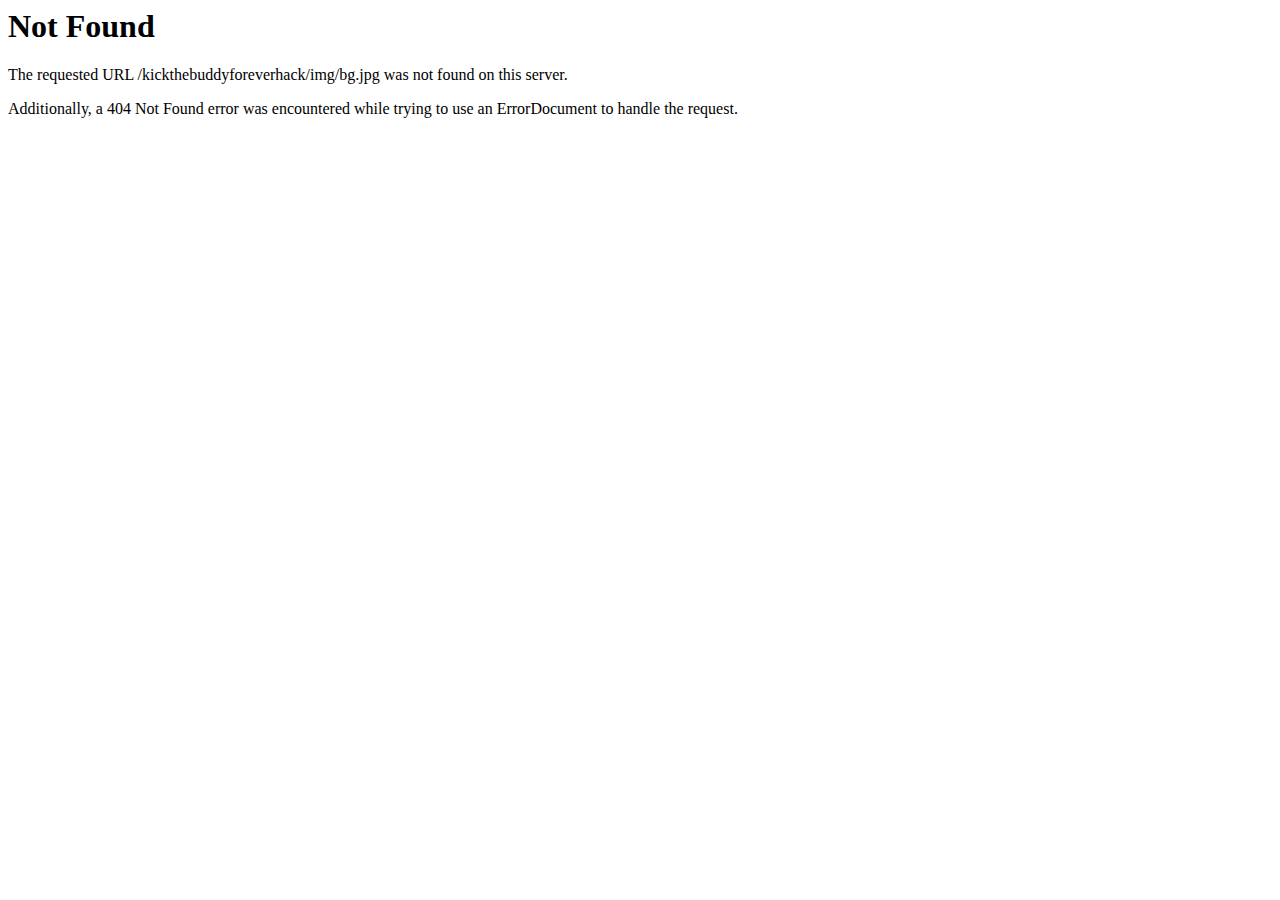
<file: img/bg.html>
<!DOCTYPE HTML PUBLIC "-//IETF//DTD HTML 2.0//EN">
<html><head>
<title>404 Not Found</title>
</head><body>
<h1>Not Found</h1>
<p>The requested URL /kickthebuddyforeverhack/img/bg.jpg was not found on this server.</p>
<p>Additionally, a 404 Not Found
error was encountered while trying to use an ErrorDocument to handle the request.</p>
</body></html>
</file>
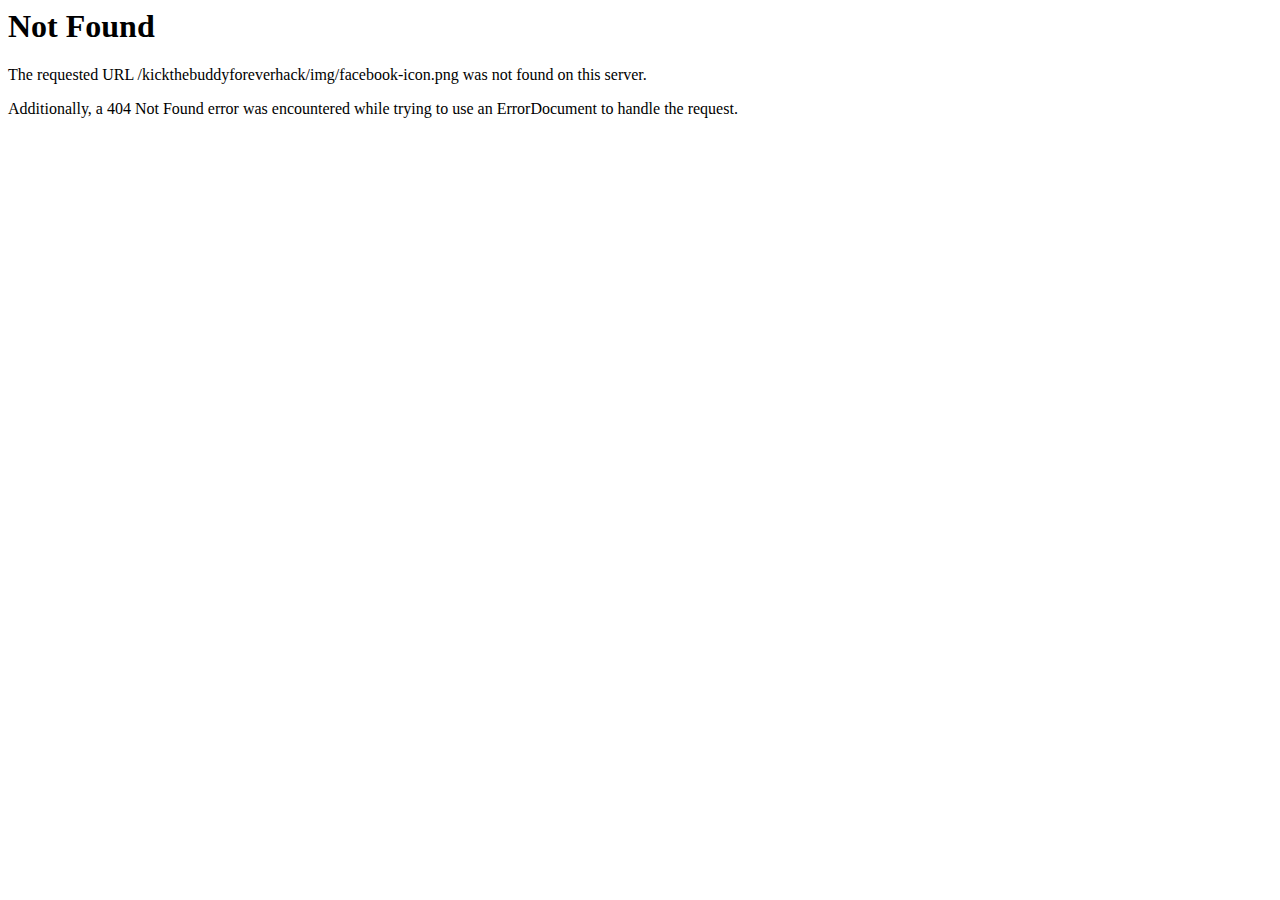
<file: img/facebook-icon.html>
<!DOCTYPE HTML PUBLIC "-//IETF//DTD HTML 2.0//EN">
<html><head>
<title>404 Not Found</title>
</head><body>
<h1>Not Found</h1>
<p>The requested URL /kickthebuddyforeverhack/img/facebook-icon.png was not found on this server.</p>
<p>Additionally, a 404 Not Found
error was encountered while trying to use an ErrorDocument to handle the request.</p>
</body></html>
</file>
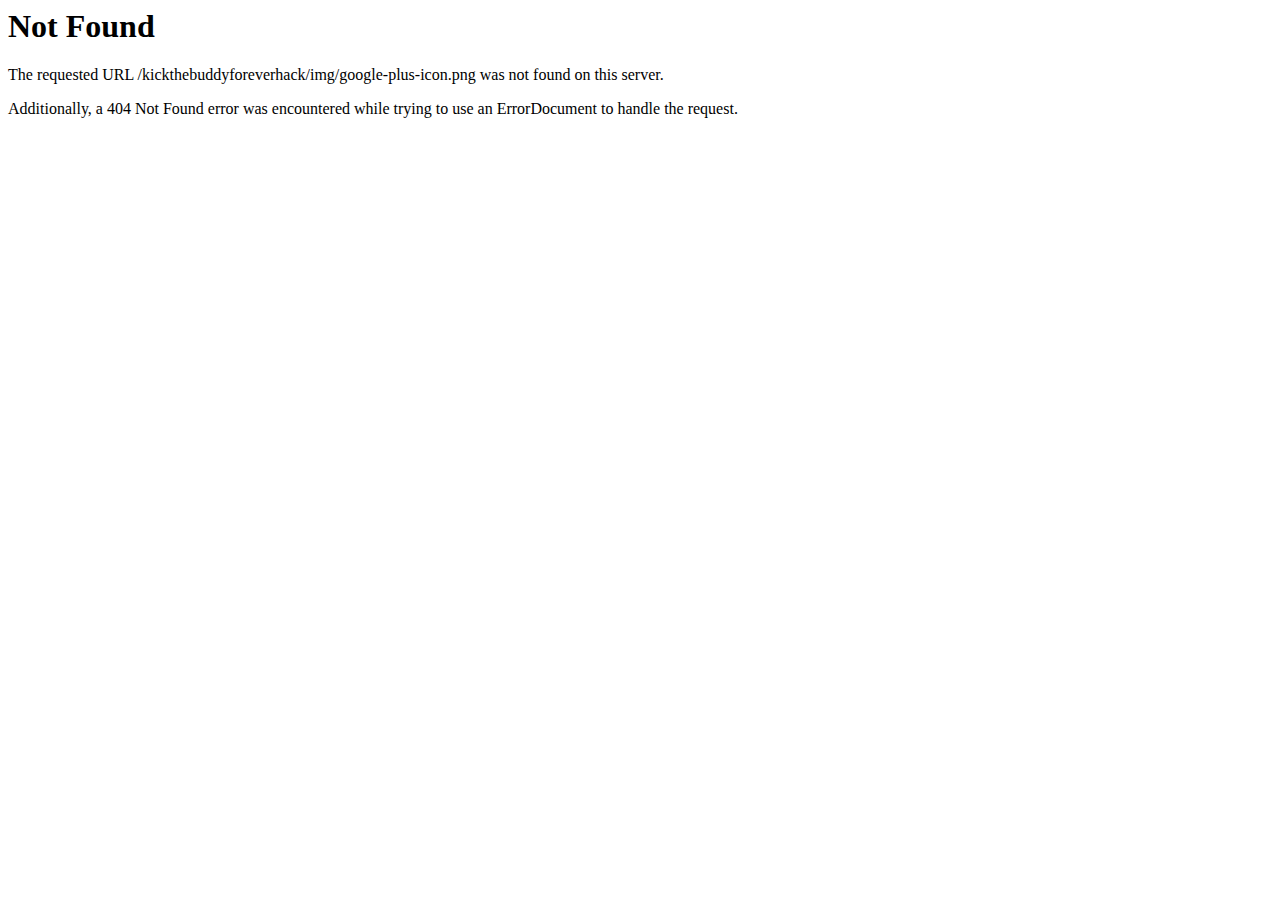
<file: img/google-plus-icon.html>
<!DOCTYPE HTML PUBLIC "-//IETF//DTD HTML 2.0//EN">
<html><head>
<title>404 Not Found</title>
</head><body>
<h1>Not Found</h1>
<p>The requested URL /kickthebuddyforeverhack/img/google-plus-icon.png was not found on this server.</p>
<p>Additionally, a 404 Not Found
error was encountered while trying to use an ErrorDocument to handle the request.</p>
</body></html>
</file>
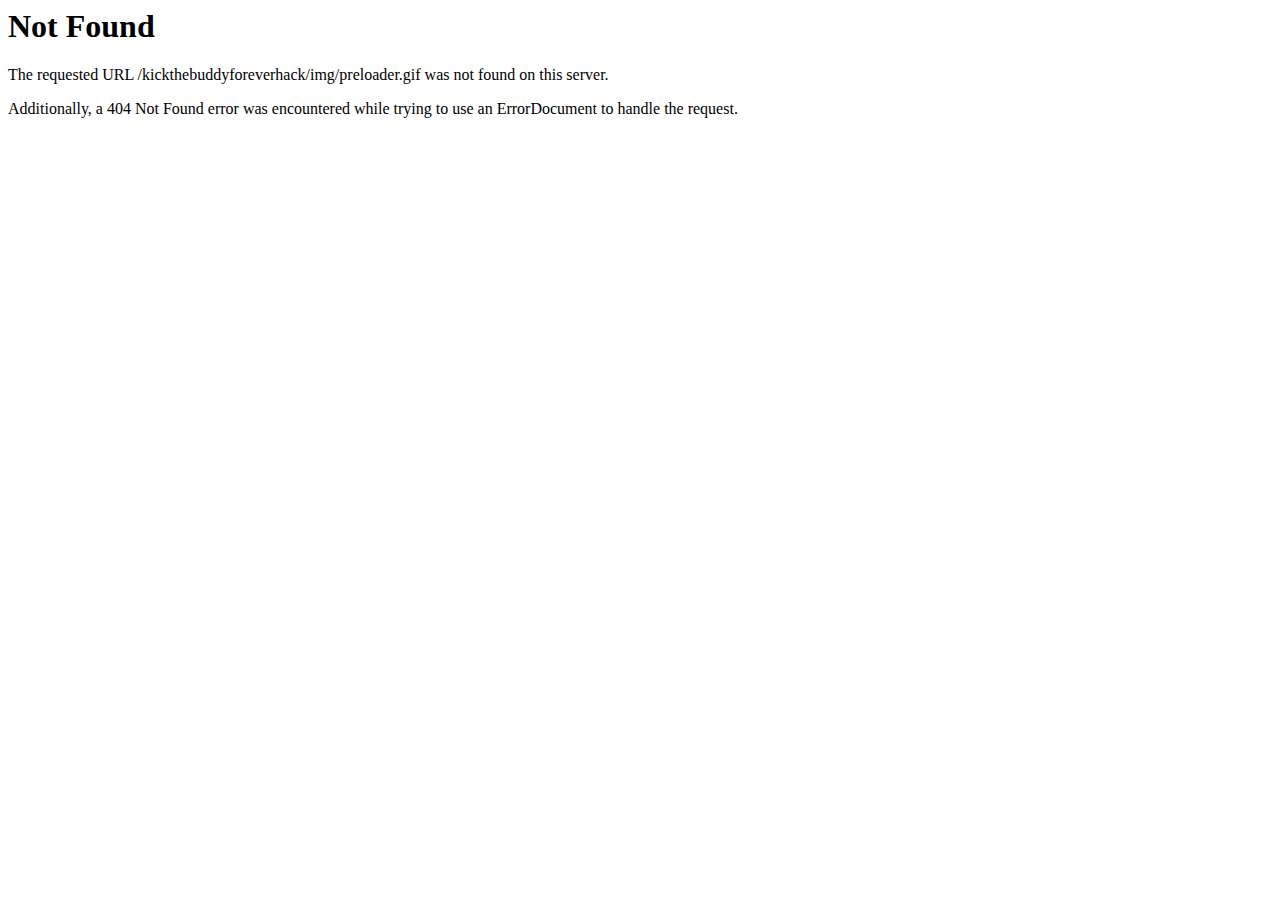
<file: img/preloader.html>
<!DOCTYPE HTML PUBLIC "-//IETF//DTD HTML 2.0//EN">
<html><head>
<title>404 Not Found</title>
</head><body>
<h1>Not Found</h1>
<p>The requested URL /kickthebuddyforeverhack/img/preloader.gif was not found on this server.</p>
<p>Additionally, a 404 Not Found
error was encountered while trying to use an ErrorDocument to handle the request.</p>
</body></html>
</file>
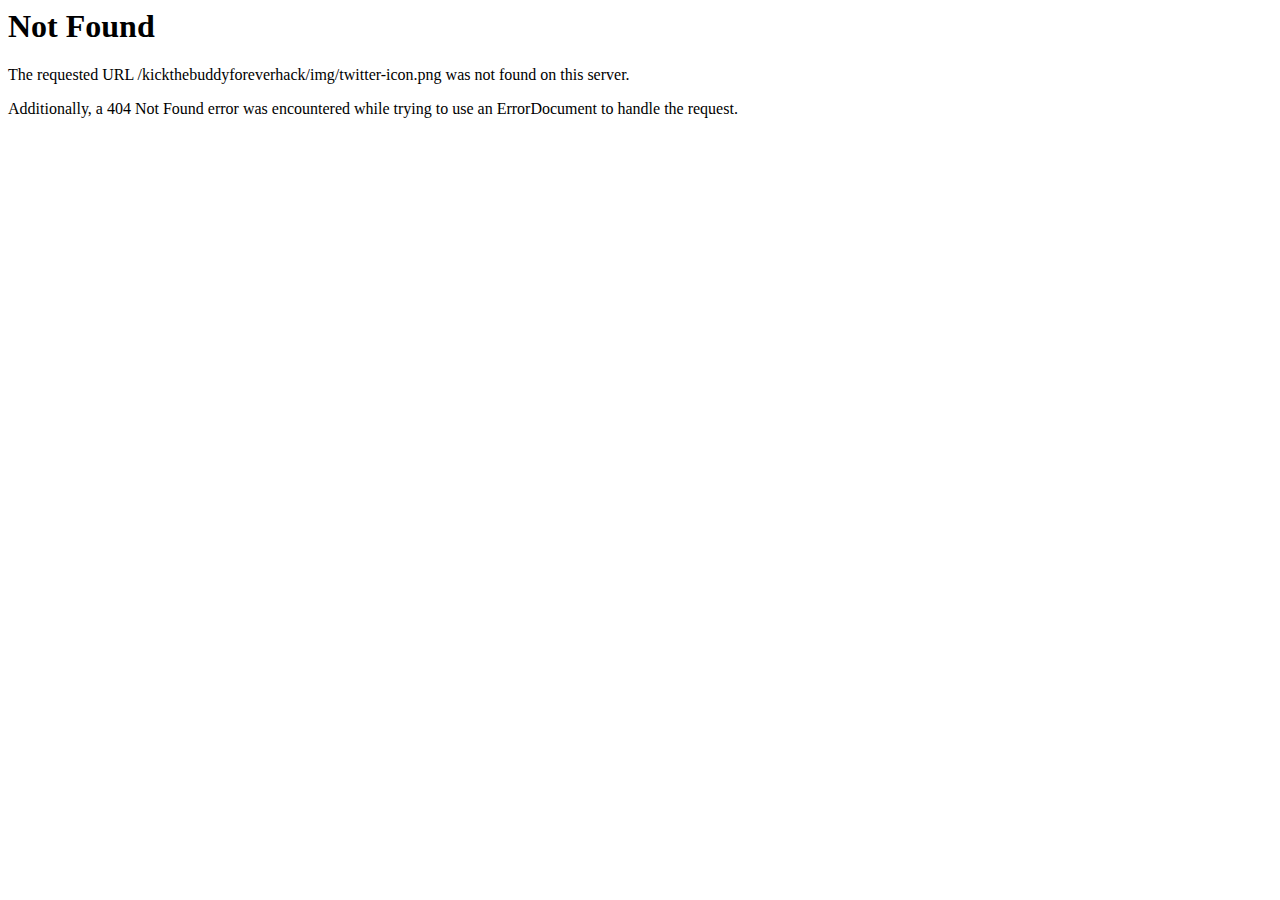
<file: img/twitter-icon.html>
<!DOCTYPE HTML PUBLIC "-//IETF//DTD HTML 2.0//EN">
<html><head>
<title>404 Not Found</title>
</head><body>
<h1>Not Found</h1>
<p>The requested URL /kickthebuddyforeverhack/img/twitter-icon.png was not found on this server.</p>
<p>Additionally, a 404 Not Found
error was encountered while trying to use an ErrorDocument to handle the request.</p>
</body></html>
</file>
